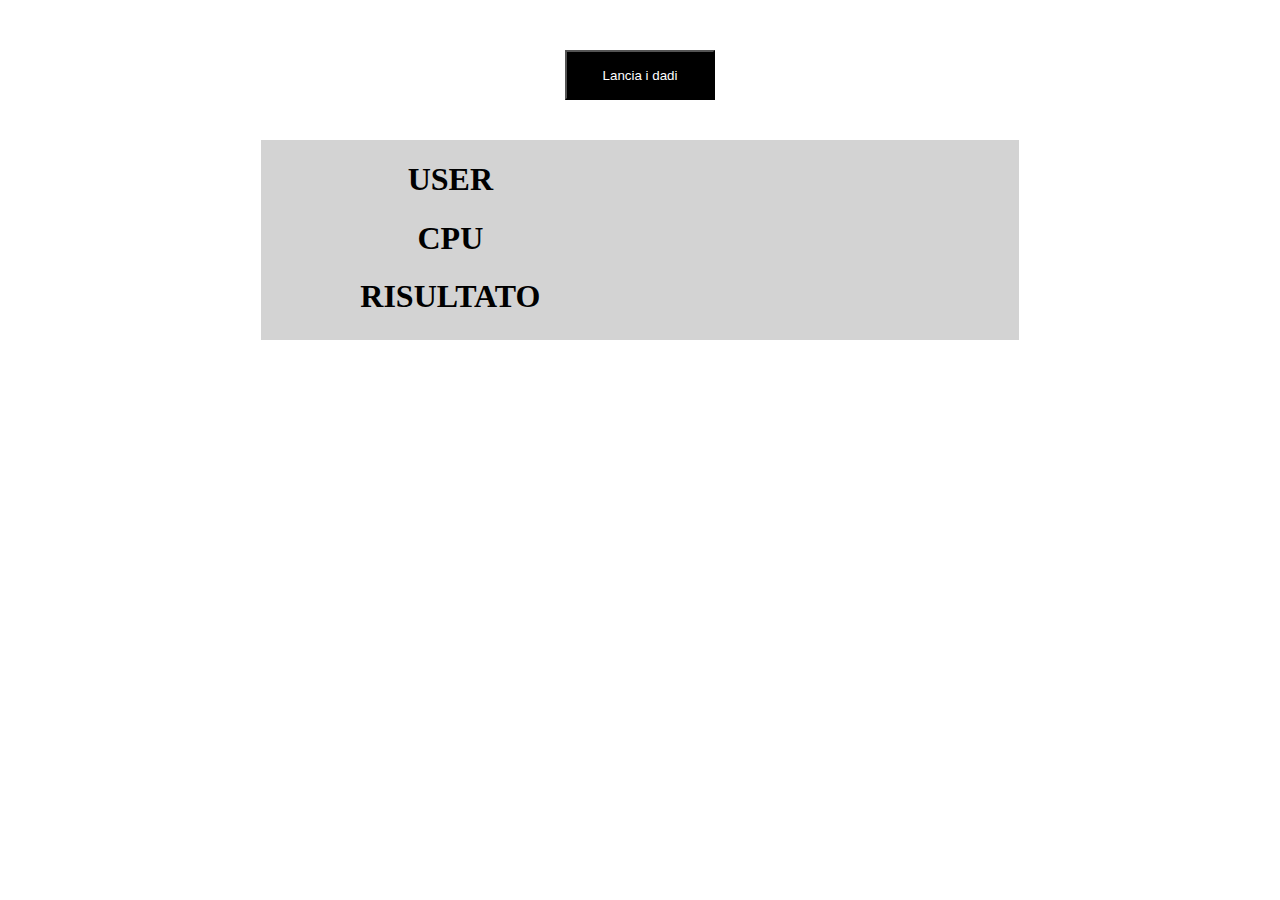
<file: dadi/index.html>
<!DOCTYPE html>
<html lang="en" dir="ltr">
  <head>

    <meta charset="utf-8">
    <meta charset="utf-8">
    <meta name="viewport" content="width=device-width, initial-scale=1.0 ">
    <link rel="stylesheet" href="css/style.css">

    <title>Esercizio dadi by Christian Pucci</title>

  </head>
  <body>

        <div class="button">
          <button id="button" type="button" name="button">Lancia i dadi</button>
        </div>

        <div class="container">

          <div class="left">

            <h1>USER</h1>
            <h1>CPU</h1>
            <h1>RISULTATO</h1>

          </div>
          <div class="right">

            <h1 id="punteggiouser"></h1>
            <h1 id="punteggiocpu"></h1>
            <h1 id="esito"></h1>

          </div>
        </div>

    <!-- SCRIPT FOR JAVASCRIPT -->
  <script type="text/javascript" src="js/script.js">

  </script>
  </body>
</html>
</file>
<file: dadi/css/style.css>
/* regole container */

.container {
  width: 60%;
  margin:auto;
  height: 200px;
  text-align: center;
  margin-top: 40px;
  background:lightgrey;
}

.button {
  text-align: center;
  margin-top: 50px;
}

button {
  width: 150px;
  height: 50px;
  color:white;
  background-color: black;
}

.left,.right {
  width: 50%;
  height: 100%;
  float:left;
}

/* javascript class */

.bg-yellow {
  background: yellow;
}

.bg-green {
  background: green;
}

.bg-red {
  background: red;
}
</file>
